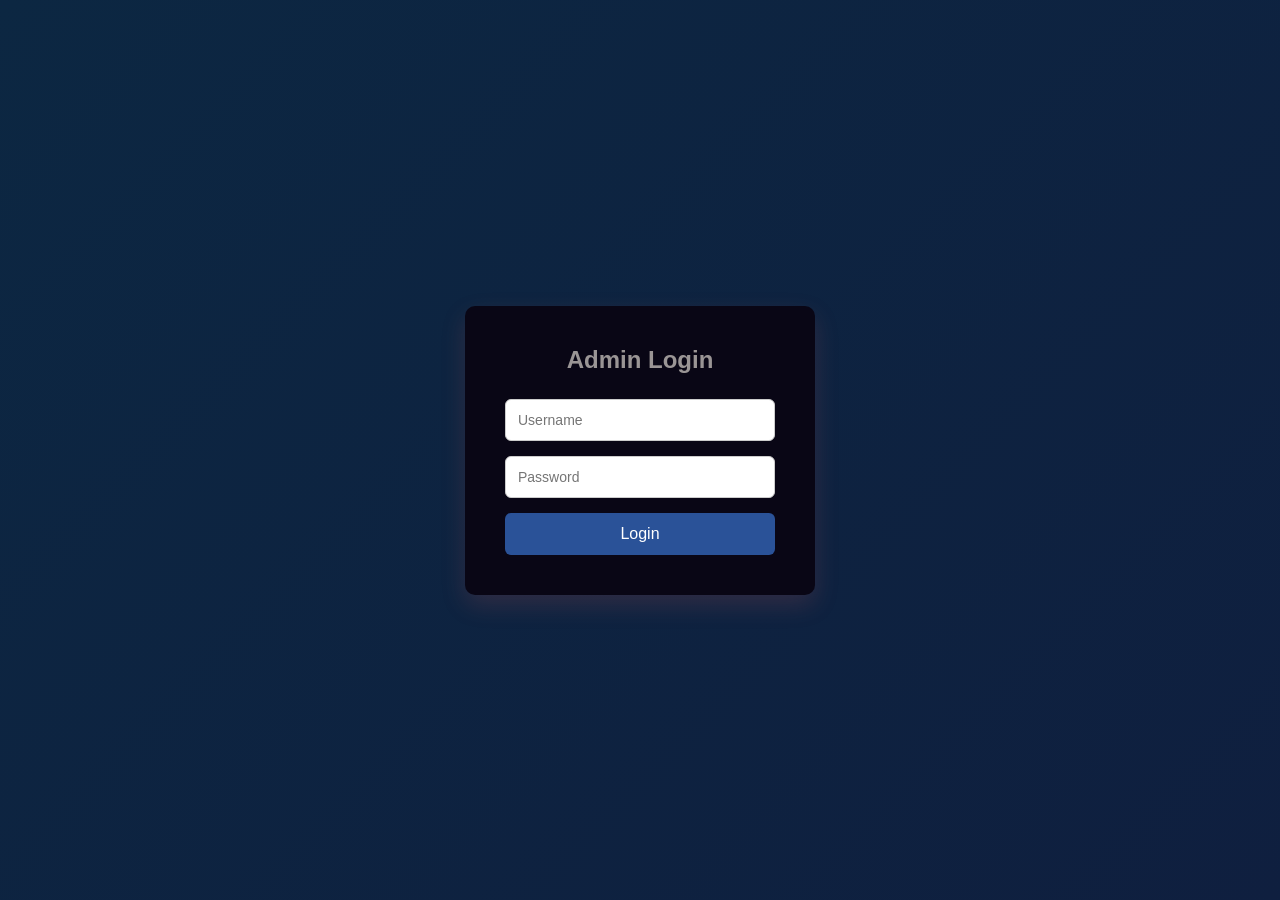
<file: face recogination aatandence system/templates/login.html>
<!DOCTYPE html>
<html lang="en">
<head>
    <meta charset="UTF-8">
    <title>Admin Login</title>

    <style>
        * {
            margin: 0;
            padding: 0;
            box-sizing: border-box;
            font-family: Arial, sans-serif;
        }

        body {
            height: 100vh;
            display: flex;
            justify-content: center;
            align-items: center;
            background: linear-gradient(135deg, #0c2742, #0f1f3f);
        }

        .login-container {
            background: #090615;
            padding: 40px;
            width: 100%;
            max-width: 350px;
            border-radius: 10px;
            box-shadow: 0 10px 25px rgba(187, 86, 86, 0.2);
        }

        h2 {
            text-align: center ;
            margin-bottom: 25px;
            color: #9a9595;
        }

        .input-box {
            width: 100%;
            margin-bottom: 15px;
        }

        .input-box input {
            width: 100%;
            padding: 12px;
            border: 1px solid #ccc;
            border-radius: 6px;
            outline: none;
            font-size: 14px;

            /* auto adjust based on text */
            min-width: 100%;
        }

        .input-box input:focus {
            border-color: #2a5298;
        }

        .btn {
            width: 100%;
            padding: 12px;
            border: none;
            background: #2a5298;
            color: white;
            font-size: 16px;
            border-radius: 6px;
            cursor: pointer;
            transition: 0.3s;
        }

        .btn:hover {
            background: #1e3c72;
        }

        /* Responsive */
        @media (max-width: 400px) {
            .login-container {
                padding: 25px;
            }
        }
    </style>
</head>

<body>

    <div class="login-container">
        <h2>Admin Login</h2>

        <form method="POST">
            <div class="input-box">
                <input type="text" name="username" placeholder="Username" required>
            </div>

            <div class="input-box">
                <input type="password" name="password" placeholder="Password" required>
            </div>

            <button class="btn" type="submit">Login</button>
        </form>
    </div>

</body>
</html>
</file>
